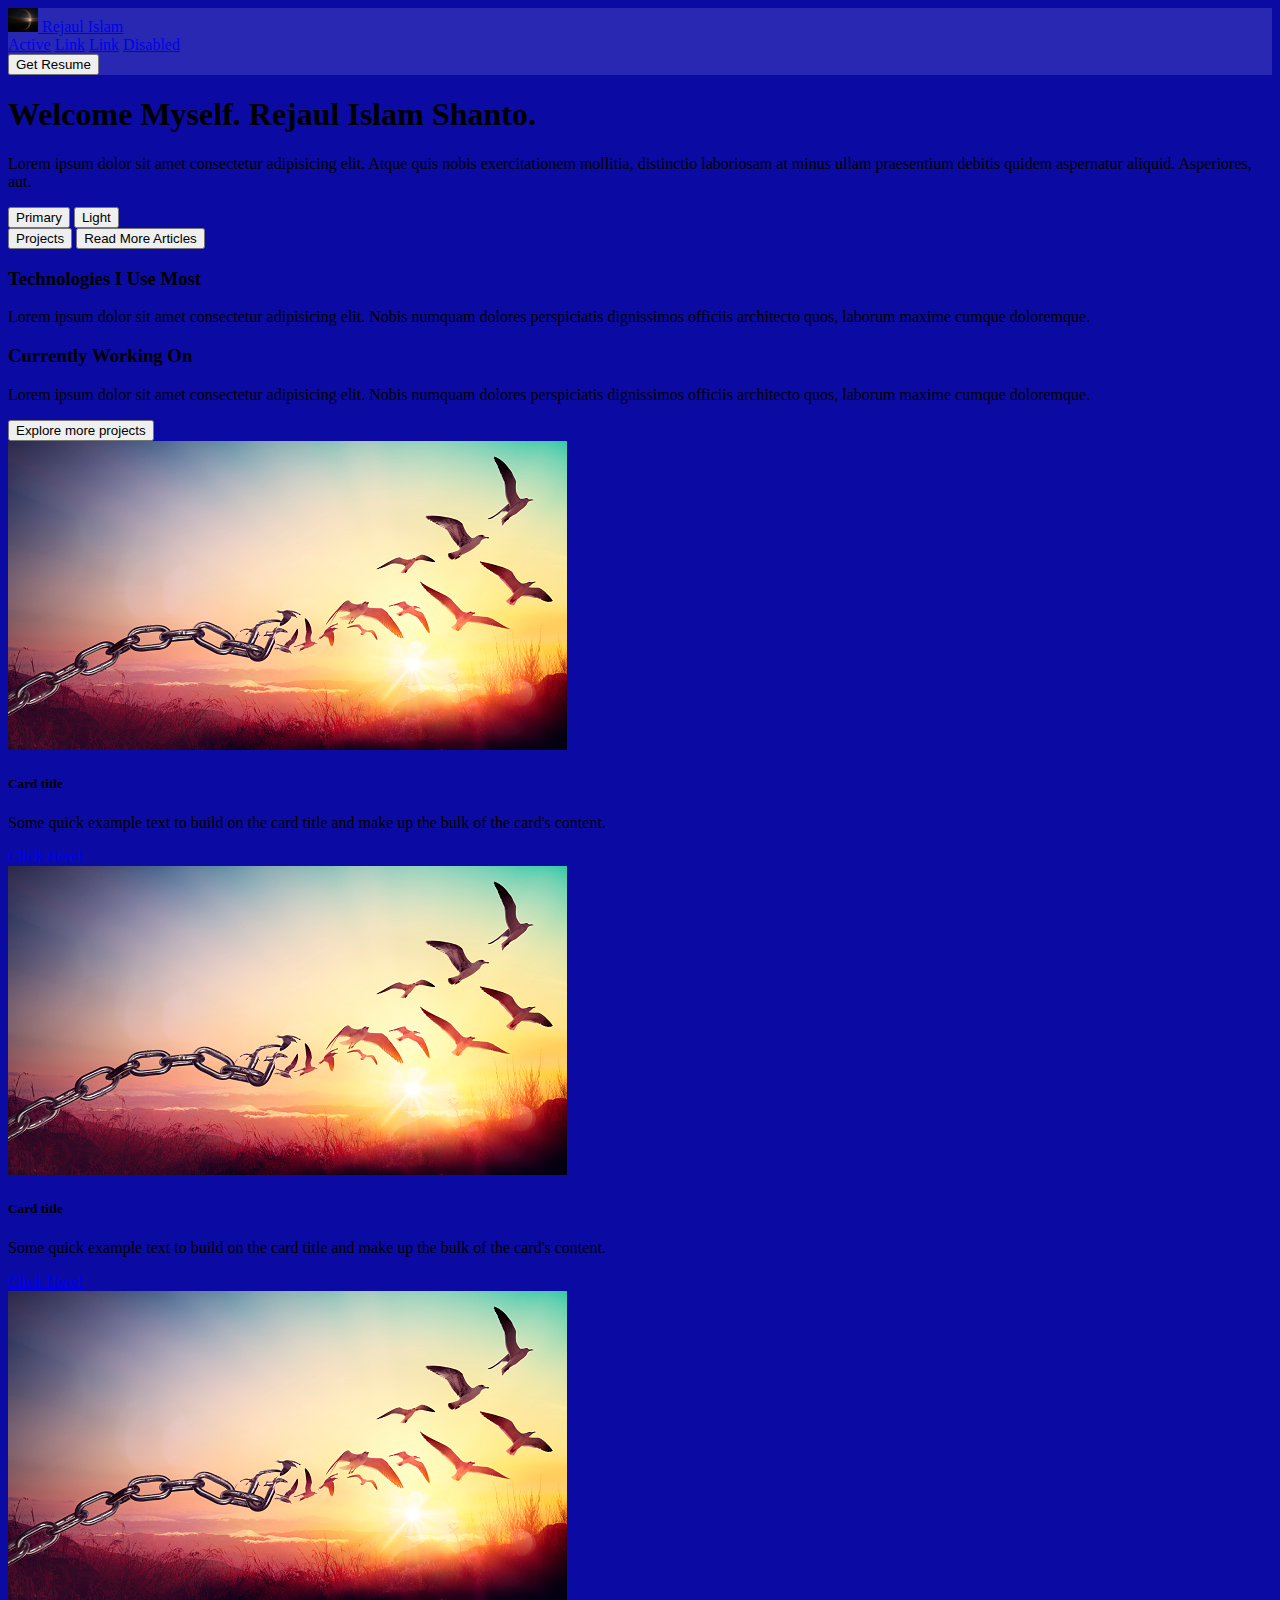
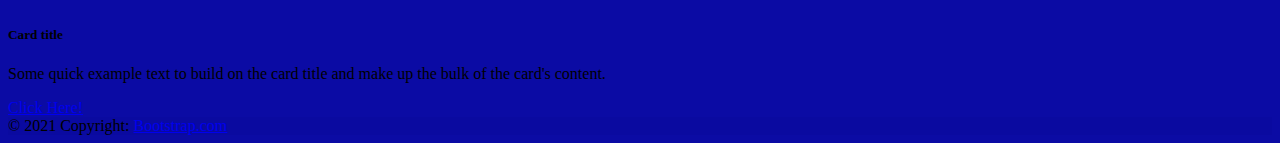
<file: index.html>
<!DOCTYPE html>
<html>
<head>
    <link rel="stylesheet" href="styles.css">
    <!-- CSS only -->
    <link href="https://cdn.jsdelivr.net/npm/bootstrap@5.2.2/dist/css/bootstrap.min.css" rel="stylesheet" integrity="sha384-Zenh87qX5JnK2Jl0vWa8Ck2rdkQ2Bzep5IDxbcnCeuOxjzrPF/et3URy9Bv1WTRi" crossorigin="anonymous">
    <title>Rejaul Islam</title>
</head>
<body class="myself">
<!--Navbar-->

    <div class="Welcome2 ">
        <nav class="navbar">
            <div class="container-fluid ">
              <a class="navbar-brand text-light" href="#">
                <img src="/logo.jpg" alt="Logo" width="30" height="24" class="d-inline-block align-text-top ">
                Rejaul Islam
              </a>
              <nav class="nav justify-content-center p-2">
                <a class="nav-link active text-light" aria-current="page" href="#">Active</a>
                <a class="nav-link text-light" href="#">Link</a>
                <a class="nav-link text-light" href="#">Link</a>
                <a class="nav-link text-light" href="#">Disabled</a>
                <div class="">
                <button type="button" class="btn btn-dark float-end">Get Resume</button>
                </div>
            </nav>              
            </div>
          </nav>
    </div>
<!--Welcome note-->

    <section >
        <div class="container mt-5 text-center ">
            <h1 class="text-center text-light">Welcome Myself. Rejaul Islam Shanto.</h1>
            <p class="text-center text-light">Lorem ipsum dolor sit amet consectetur adipisicing elit. Atque quis nobis exercitationem mollitia, distinctio laboriosam at minus ullam praesentium debitis quidem aspernatur aliquid. Asperiores, aut.</p>            
            <button type="button" class=" btn btn-primary">Primary</button>
            <button type="button" class="btn btn-light">Light</button>
        </div>
    </section>

    <section class="container text-center mt-5 pt-3">
        <div>
        <button type="button" class="btn btn-primary">Projects</button>
        <button type="button" class="btn btn-secondary">Read More Articles</button>
        </div>
    </section>
<!-- Technologies I use most -->

    <section>
        <div class="container text-center mt-5 pt-5 ">
            <h3 class="text-light">Technologies I Use Most</h3>
            <p class="text-secondary pt-4">Lorem ipsum dolor sit amet consectetur adipisicing elit. Nobis numquam dolores perspiciatis dignissimos officiis architecto quos, laborum maxime cumque doloremque.</p>
        </div>
    </section>
<!-- Currently working on.. -->
    <section>
        <div class="container text-center mt-5 pt-5 ">
            <h3 class="text-light">Currently Working On</h3>
            <p class="text-secondary pt-4">Lorem ipsum dolor sit amet consectetur adipisicing elit. Nobis numquam dolores perspiciatis dignissimos officiis architecto quos, laborum maxime cumque doloremque.</p>
            <div class="mt-5">
                <button type="button" class="btn btn-secondary">Explore more projects</button>
            </div>
        </div>     
    </section>

    <section>
        <div class="container text-center my-5">
        <div class="row">
            <div class="col-6 col-sm-3">
                <div class="border border-primary rounded-3 p-4">
                    <img src="/placeholder_img_1.jpg" class="card-img-top pb-3 rounded-1" alt="...">
                    <div class="card-body">
                        <h5 class="card-title text-light">Card title</h5>
                        <p class="card-text text-secondary">Some quick example text to build on the card title and make up the bulk of the card's content.</p>
                        <a href="#" class="btn btn-primary">Click Here!</a>
                      </div>
                </div>
            </div>

            <div class="col-6 col-sm-3">
                <div class="border border-primary rounded-3 p-4">
                    <img src="/placeholder_img_1.jpg" class="card-img-top pb-3 rounded-1" alt="...">
                    <div class="card-body">
                        <h5 class="card-title text-light">Card title</h5>
                        <p class="card-text text-secondary">Some quick example text to build on the card title and make up the bulk of the card's content.</p>
                        <a href="#" class="btn btn-primary">Click Here!</a>
                      </div>
                </div>
            </div>

            <div class="col-6 col-sm-3">
                <div class="border border-primary rounded-3 p-4">
                    <img src="/placeholder_img_1.jpg" class="card-img-top pb-3 rounded-1" alt="...">
                    <div class="card-body">
                        <h5 class="card-title text-light">Card title</h5>
                        <p class="card-text text-secondary">Some quick example text to build on the card title and make up the bulk of the card's content.</p>
                        <a href="#" class="btn btn-primary">Click Here!</a>
                      </div>
                </div>
            </div>
        </div>
    </div>
    </section>
    <footer>
        <div class="text-center text-light p-4" style="background-color: rgba(0, 0, 0, 0.025);">
            © 2021 Copyright:
            <a class="text-reset fw-bold" href="https://mdbootstrap.com/">Bootstrap.com</a>
          </div>
    </footer>



    
<!-- JavaScript Bundle with Popper -->
<script src="https://cdn.jsdelivr.net/npm/bootstrap@5.2.2/dist/js/bootstrap.bundle.min.js" integrity="sha384-OERcA2EqjJCMA+/3y+gxIOqMEjwtxJY7qPCqsdltbNJuaOe923+mo//f6V8Qbsw3" crossorigin="anonymous"></script>
</body>
</html>
</file>
<file: styles.css>
.welcome{
    margin-top: 200px;
}
.myself{
    background-color: rgb(11, 11, 164);
}
.Welcome2{
    background-color: rgb(40, 40, 179);
}
</file>
